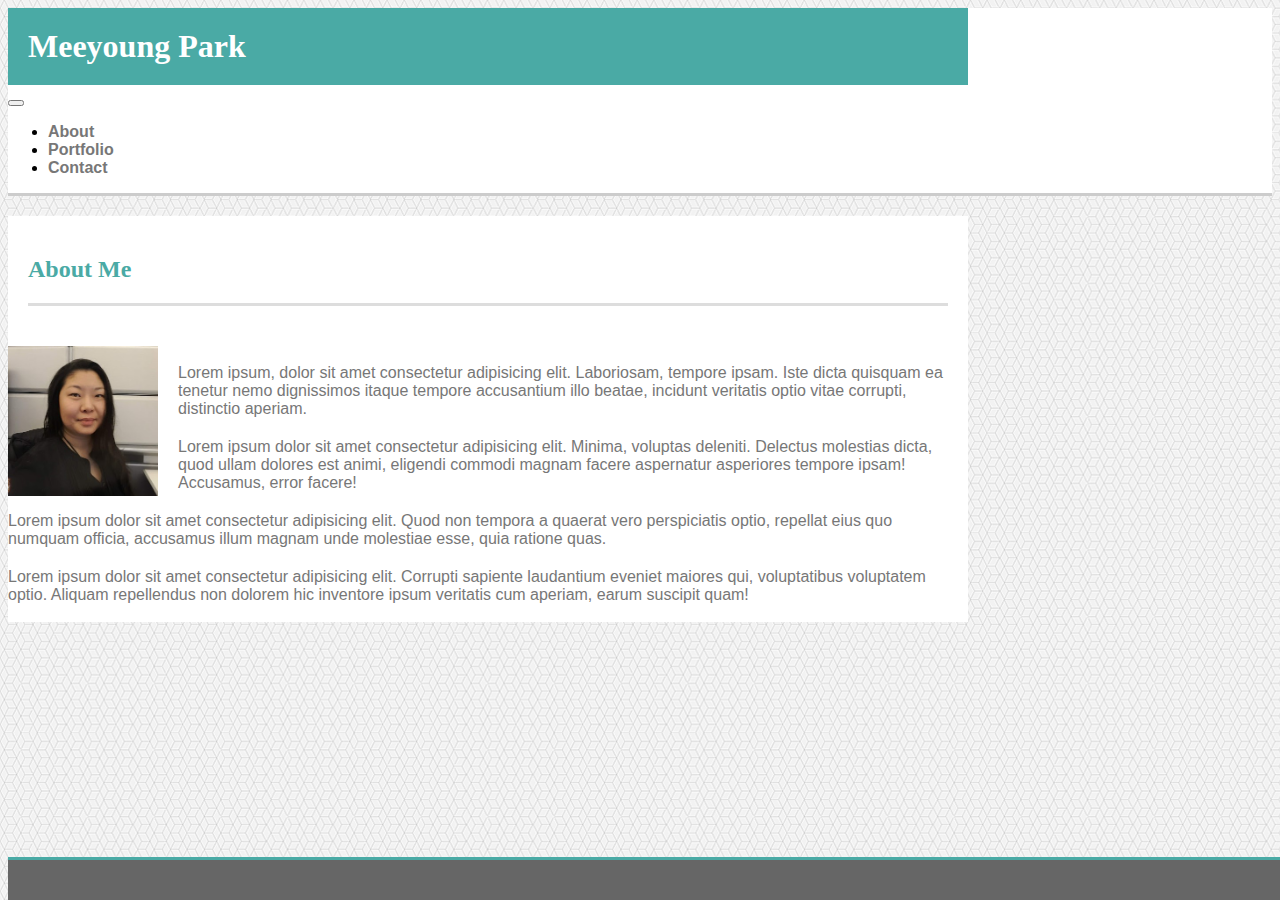
<file: index.html>
<!DOCTYPE html>
<html>
<head>
    <meta charset="utf-8" />
    <title>Meeyoung's Bootstrap Bio</title>
    <link rel="stylesheet" href="https://stackpath.bootstrapcdn.com/bootstrap/4.1.3/css/bootstrap.min.css" integrity="sha384-MCw98/SFnGE8fJT3GXwEOngsV7Zt27NXFoaoApmYm81iuXoPkFOJwJ8ERdknLPMO" crossorigin="anonymous">
    <link rel="stylesheet" type="text/css" media="screen" href="assets/css/style.css" />
</head>
<body>
    <header>
        <div class="container col">
            <nav class="navbar navbar-expand-md navbar-light bg-light">
                <h2 class="navbar-brand logo">Meeyoung Park</h2>
                <button class="navbar-toggler" type="button" data-toggle="collapse" data-target="#navbar7">
                    <span class="navbar-toggler-icon"></span>
                </button>
                <div class="navbar-collapse collapse justify-content-stretch" id="navbar7">
                    <ul class="navbar-nav ml-auto">
                        <li class="nav-item">
                            <a class="nav-link" href="index.html">About</a>
                        </li>
                        <li class="nav-item">
                            <a class="nav-link" href=portfolio.html>Portfolio</a>                            </li>
                        <li class="nav-item">
                            <a class="nav-link" href=contact.html>Contact</a>
                        </li>
                    </ul>
                </div>
            </nav>
        </div>
    </header>
    <div class="container main col">
        <div class="row main_header">
            <h2 class="page_title">About Me</h2>
        </div>
        <div class="row">
            <div class="row main_content">
                <img class="bio_pic" src="assets/images/headshot.jpg">
                <p class="bio_text">Lorem ipsum, dolor sit amet consectetur adipisicing elit. Laboriosam, tempore ipsam. Iste dicta quisquam ea tenetur nemo dignissimos itaque tempore accusantium illo beatae, incidunt veritatis optio vitae corrupti, distinctio aperiam.</p>
                <p class="bio_text">Lorem ipsum dolor sit amet consectetur adipisicing elit. Minima, voluptas deleniti. Delectus molestias dicta, quod ullam dolores est animi, eligendi commodi magnam facere aspernatur asperiores tempore ipsam! Accusamus, error facere!</p>
                <p class="bio_text">Lorem ipsum dolor sit amet consectetur adipisicing elit. Quod non tempora a quaerat vero perspiciatis optio, repellat eius quo numquam officia, accusamus illum magnam unde molestiae esse, quia ratione quas.</p>
                <p class="bio_text">Lorem ipsum dolor sit amet consectetur adipisicing elit. Corrupti sapiente laudantium eveniet maiores qui, voluptatibus voluptatem optio. Aliquam repellendus non dolorem hic inventore ipsum veritatis cum aperiam, earum suscipit quam!</p>
            </div>
        </div>
    </div> 
    <footer class="footer">
        <div class="footer_sticky">

        </div>
    </footer>
</body>
</html>
</file>
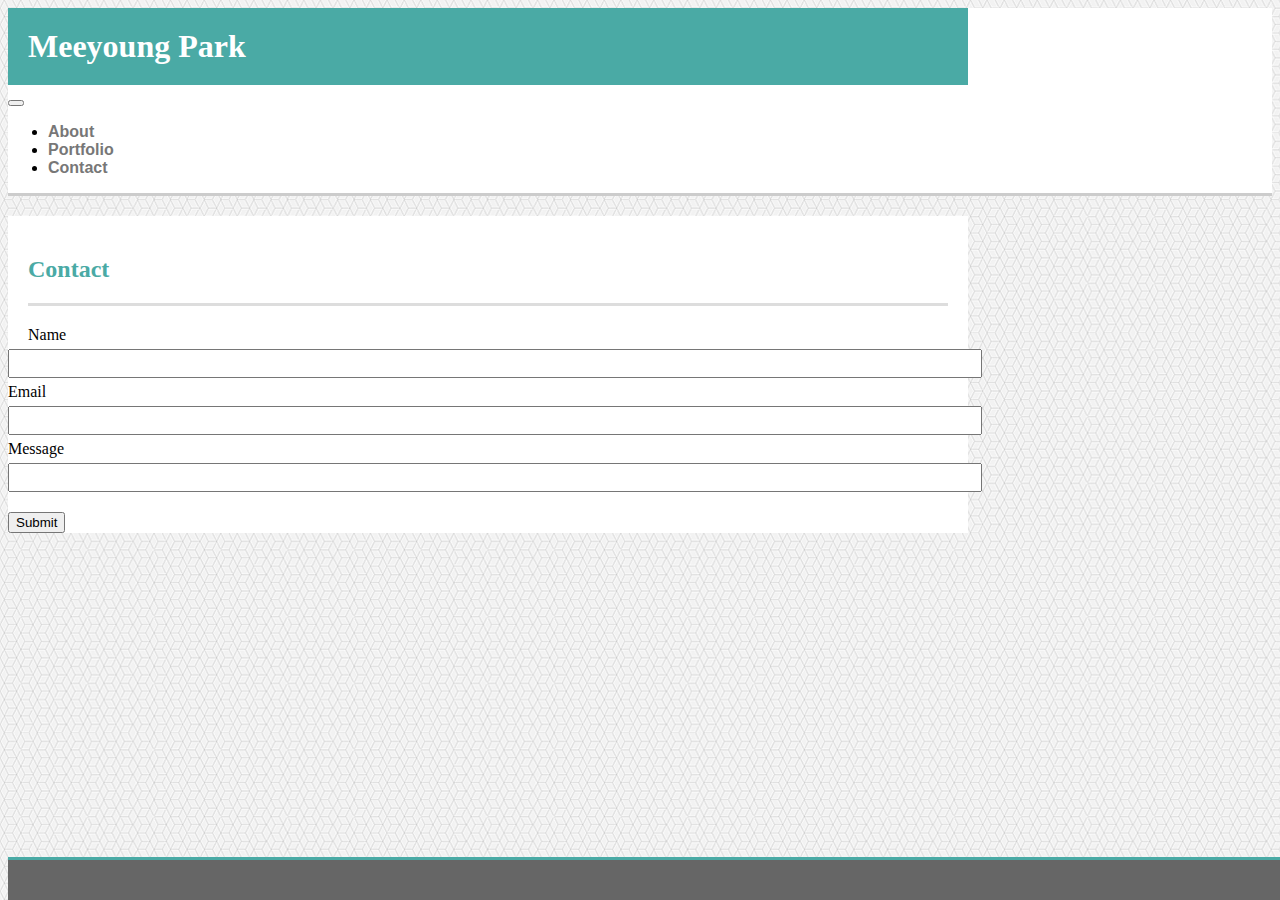
<file: contact.html>
<!DOCTYPE html>
<html>
<head>
    <meta charset="utf-8" />
    <title>Contact Meeyoung</title>
    <link rel="stylesheet" href="https://stackpath.bootstrapcdn.com/bootstrap/4.1.3/css/bootstrap.min.css" integrity="sha384-MCw98/SFnGE8fJT3GXwEOngsV7Zt27NXFoaoApmYm81iuXoPkFOJwJ8ERdknLPMO" crossorigin="anonymous">
    <link rel="stylesheet" type="text/css" media="screen" href="assets/css/style.css" />
</head>
<body>
    <header>
        <div class="container col">
            <nav class="navbar navbar-expand-md navbar-light bg-light">
                <h2 class="navbar-brand logo">Meeyoung Park</h2>
                <button class="navbar-toggler" type="button" data-toggle="collapse" data-target="#navbar7">
                    <span class="navbar-toggler-icon"></span>
                </button>
                <div class="navbar-collapse collapse justify-content-stretch" id="navbar7">
                    <ul class="navbar-nav ml-auto">
                        <li class="nav-item">
                            <a class="nav-link" href="index.html">About</a>
                        </li>
                        <li class="nav-item">
                            <a class="nav-link" href=portfolio.html>Portfolio</a>                            </li>
                        <li class="nav-item">
                            <a class="nav-link" href=contact.html>Contact</a>
                        </li>
                    </ul>
                </div>
            </nav>
        </div>
    </header>
    <div class="container main col">
        <div class="row main_header">
            <h2 class="page_title">Contact</h2>
        </div>
        <div class="row">
            <form class="main_content">
                <label for="name">Name</label>
                <br>
                <input type="text" name="name" id="name">
                <br>
                <label for="email">Email</label>
                <br>
                <input type="email" name="email" id="email">
                <br>
                <label for="message">Message</label>
                <br>
                <input type="text" name="message" id="message">
                <button type="button">Submit</button>
            </form>
        </div>
    </div> 
    <footer class="footer">
            <div class="footer_sticky">

            </div>
    </footer>
</body>
</html>
</file>
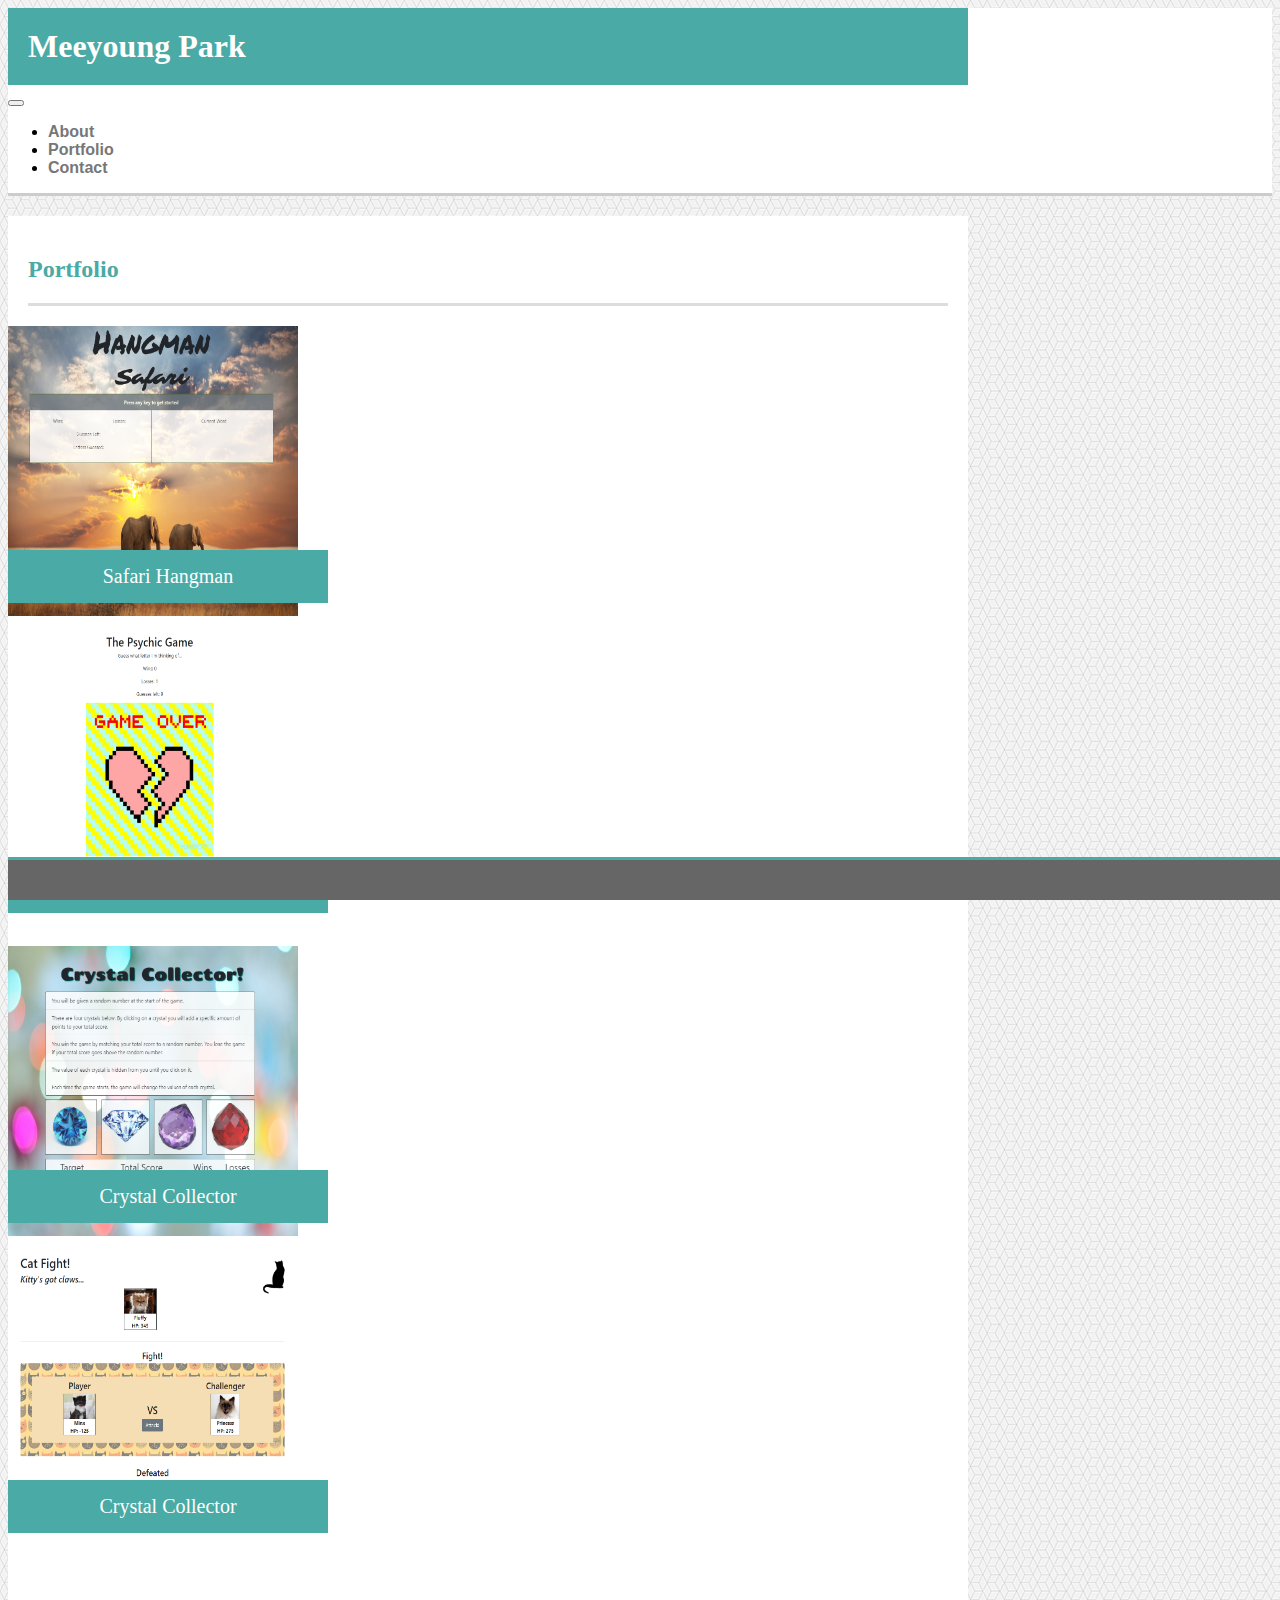
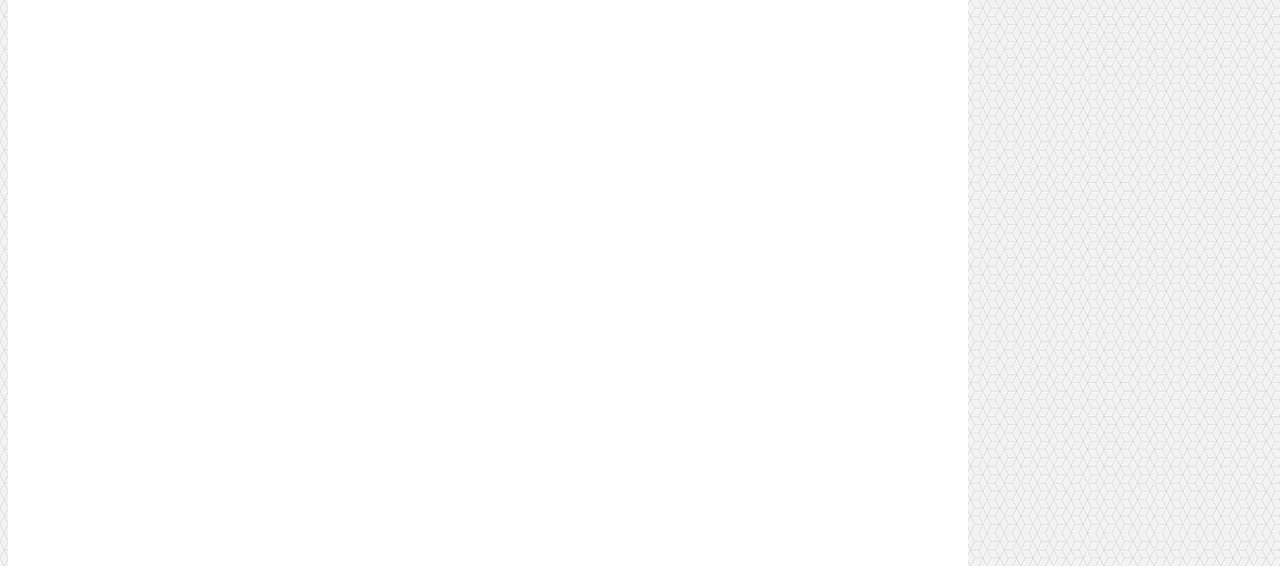
<file: portfolio.html>
<!DOCTYPE html>
<html>

<head>
    <meta charset="utf-8" />
    <title>Meeyoung's Bootstrap Portfolio</title>
    <link rel="stylesheet" href="https://stackpath.bootstrapcdn.com/bootstrap/4.1.3/css/bootstrap.min.css" integrity="sha384-MCw98/SFnGE8fJT3GXwEOngsV7Zt27NXFoaoApmYm81iuXoPkFOJwJ8ERdknLPMO"
        crossorigin="anonymous">
    <link rel="stylesheet" type="text/css" media="screen" href="assets/css/style.css" />
</head>

<body>
    <header>
        <div class="container col">
            <nav class="navbar navbar-expand-md navbar-light bg-light">
                <h2 class="navbar-brand logo">Meeyoung Park</h2>
                <button class="navbar-toggler" type="button" data-toggle="collapse" data-target="#navbar7">
                    <span class="navbar-toggler-icon"></span>
                </button>
                <div class="navbar-collapse collapse justify-content-stretch" id="navbar7">
                    <ul class="navbar-nav ml-auto">
                        <li class="nav-item">
                            <a class="nav-link" href="index.html">About</a>
                        </li>
                        <li class="nav-item">
                            <a class="nav-link" href=portfolio.html>Portfolio</a> </li>
                        <li class="nav-item">
                            <a class="nav-link" href=contact.html>Contact</a>
                        </li>
                    </ul>
                </div>
            </nav>
        </div>
    </header>
    <div class="container main col">
        <div class="row main_header">
            <h2 class="page_title">Portfolio</h2>
        </div>
        <div class="row">
            <div class="col-xs-12 col-sm-12 col-md-4 col-lg-4">
                <a href="https://parkmee.github.io/Word-Guess-Game/" target="_blank"><img col src="assets/images/wk3-hangman.PNG"></a>
                <p class="tile_label">Safari Hangman</p>
            </div>
            <div class="col-xs-12 col-sm-12 col-md-4 col-lg-4">
                <a href="https://parkmee.github.io/Psychic-Game/" target="_blank"><img src="assets/images/wk3-psychic-game.PNG"></a>
                <p class="tile_label">Psychic Game</p>
            </div>
        </div>
        <div class="row">
            <div class="col-xs-12 col-sm-12 col-md-4 col-lg-4">
                <a href="https://parkmee.github.io/unit-4-game/" target="_blank"><img src="assets/images/wk4-crystal-collector.PNG"></a>
                <p class="tile_label">Crystal Collector</p>
            </div>
            <div class="col-xs-12 col-sm-12 col-md-4 col-lg-4">
                    <a href="https://parkmee.github.io/cat-fight/" target="_blank"><img src="assets/images/wk4-cat-fight.PNG"></a>
                    <p class="tile_label">Crystal Collector</p>
            </div>
        </div>
        <div class="row">
            <div class="col-xs-12 col-sm-12 col-md-4 col-lg-4">

            </div>
            <div class="col-xs-12 col-sm-12 col-md-4 col-lg-4">

            </div>
        </div>
    </div>
    <footer class="footer">
        <div class="footer_sticky">

        </div>
    </footer>
</body>

</html>
</file>
<file: assets/css/style.css>
html {
    height: 100%;
}

body {
    background-image: url(../images/qbkls.png);
}

header {
    background-color: #ffffff;
    border-bottom-style: solid;
    border-color: #cccccc;
    display: block;
    width: 100%;
}

h2 {
    font-family: Georgia, 'Times New Roman', Times, serif;
}

a {
    color: #777777;
    text-decoration: none;
    font-family: Arial, Helvetica, sans-serif;
    font-weight: bold;
}

a:hover {
    color: teal;
}

p {
    color: #777777;
    font-family: Arial, Helvetica, sans-serif;
}

.container {
    width: 960px;
    padding: 0px;
}

.navbar {
    padding: 0px;
}

.navbar-toggler {
    margin-right: 20px;
}

#navbar7 {
    padding-right: 20px;
}

.navbar-brand {
    background-color: #4aaaa5;
    color: #ffffff !important;
    font-size: 2rem;
    padding: 20px;
    margin: 0px;
}

.main {
    background-color: #ffffff;
    padding: 0px;
    box-sizing: border-box;
    margin-bottom: 100px;
}

.row {
    margin: 0px;
}

.main_header {
    padding: 20px 20px 0px 20px;
    margin-top: 20px;
    color: #4aaaa5;
}

.page_title {
    width: 100%;
    padding-bottom: 20px;
    border-bottom-style: solid;
    border-bottom-color: #dddddd;
}

.main_content {
    display: inline;
    padding: 0px 20px 20px 20px;
    width: 100%;
}

.bio_pic {
    float: left;
    height: 150px;
    margin: 20px 20px 0px 0px;
    width: 150px;
}

.bio_text {
    padding-right: 20px;
    margin: 20px 0px 0px 0px;
}

.footer_sticky {
    height: 40px;
}

.footer {
    background-color: #666666;
    border-top-style: solid;
    border-top-color: #4aaaa5;
    margin-top: 20px;
    position: fixed;
    bottom: 0;
    width: 100%;
}

input {
    width: 100%;
    margin: 5px 0px 5px 0px;
    padding: 5px;
}

button {
    margin-top: 15px;
}

img {
    height: 290px;
    width: 290px;
}

.col-xs-12 {
    height: 290px;

    margin-bottom: 20px;
}

.col-sm-12 {
    height: 290px;

    margin-bottom: 20px;
}

.col-md-4 {
    height: 290px;
    margin-top: 20px;
    margin-bottom: 20px;
}

.col-lg-4 {
    height: 290px;
    margin-top: 20px;
    margin-bottom: 20px;
}

.tile {
    width: 290px;
    height: 290px;
}

.tile_label {
    background-color: #4aaaa5;
    color: #ffffff;
    text-align: center;
    padding: 15px;
    font-family: 'Times New Roman', Times, serif;
    font-size: 20px;
    position: relative;
    top: -90px;
    width: 290px;
}
</file>
